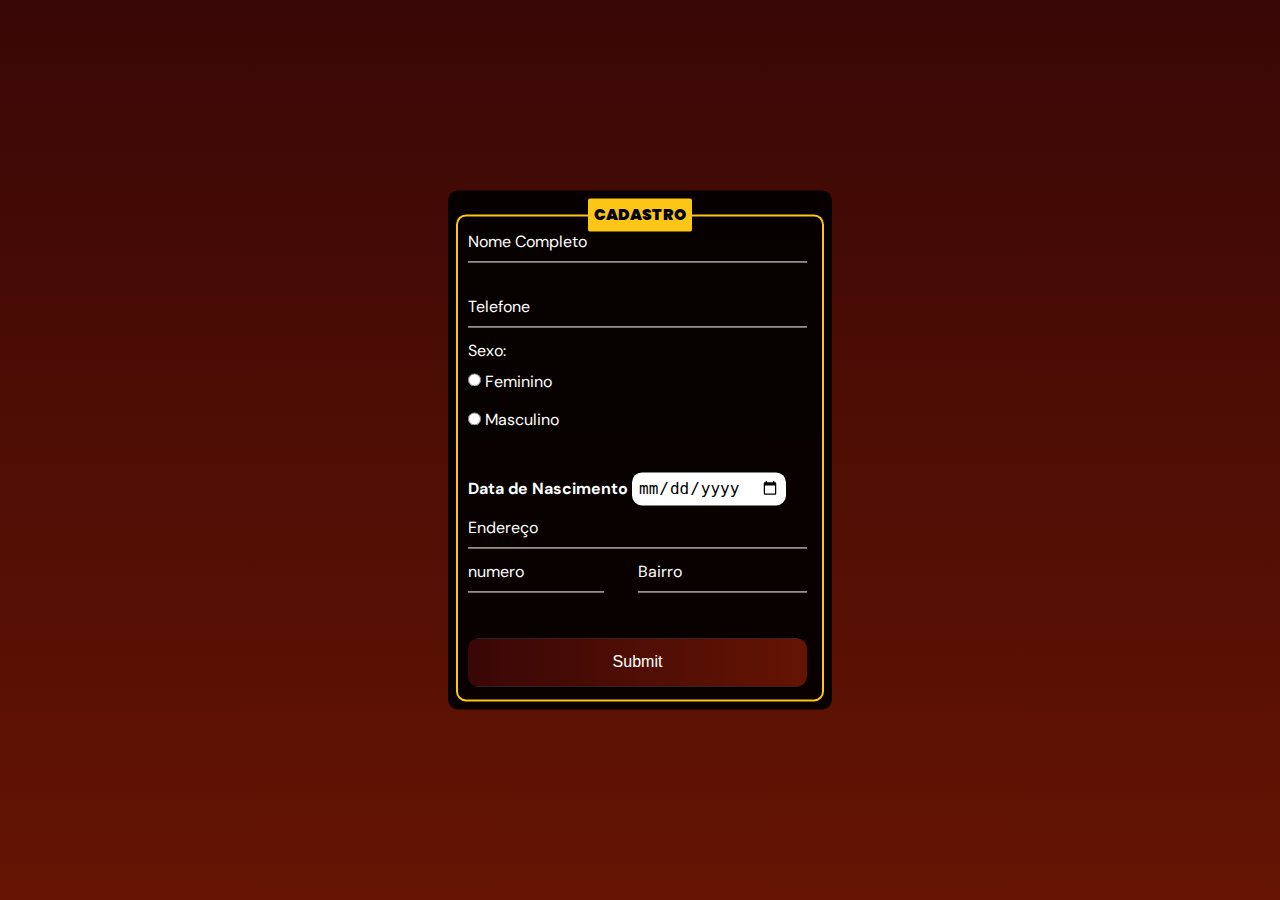
<file: cadastro.html>
<!DOCTYPE html5>
<html lang="pt-br">
<head>
    <meta charset="UTF-8">
    <meta http-equiv="X-UA-Compatible" content="IE=edge">
    <meta name="viewport" content="width=device-width, initial-scale=1.0">
    <link href="https://fonts.googleapis.com/css2?family=DM+Sans:wght@400;500;700&family=Poppins:wght@400;500;700&display=swap" rel="stylesheet">
    <link rel="icon" href="LOGO.png" type="image/x-icon" />
    <title>Cadastro | PizzaHouse</title>

    <style>
    
    *{
        margin: 0;
        padding: 0;
        box-sizing: border-box;
    }

    body{
        font: 400 1rem 'DM Sans';
        background-image: linear-gradient(to top, rgb(101, 20, 3), rgb(57, 7, 6)) ; 
    }
    .box{
        position: absolute;
        top: 50%;
        left: 50%;
        transform: translate(-50%,-50%);
        background-color: rgba(0, 0, 0, 0.9);
        padding: 0.5rem;
        border-radius: 10px;
        width: 24rem;
        color: white;

    }
    input{
        margin: 0.8rem 0;
    }
   
    fieldset{
        border: rgb(252, 198, 23) solid 2px;
        border-radius: 10px;
        width: 100%;
    }
    legend{
        font: 700 0.975rem 'Poppins';
        border: rgb(252, 198, 23) solid 2px;
        border-radius: 2px;
        padding: 0.2rem;
        background-color: rgb(252, 198, 23) ;
        color: black;   
        text-align: center; 
    }
    .inputBox{
        position: relative;
    }
    .inputUser{
        background: none;
        border: none;
        border-bottom: rgb(255, 255, 255) solid 1px ;
        outline: none;
        color: rgb(255, 255, 255);
        font-size: 15px;
        width: 100%;
        letter-spacing: 2px;
    }
    .labelUser{
        position: absolute;
        top: 0px;
        left: 0px;
        pointer-events: none;
        transition: .5px;
    }
    .espaco{

        margin-left: 10px ;
        margin-right: 15px;
    }
    .inputUser:focus ~ .labelUser,
    input:valid ~ .labelUser{
        top: -12px;
        font-size: 14px;
        font-style: oblique;
        color: rgb(221, 214, 214) ;
    }
    #dataNascimento{
        border: none;
        padding: 6px;
        font-size: 16px;
        border-radius: 10px;
    }
    #submit{
        width: 100%;
        background-image: linear-gradient(to left, rgb(101, 20, 3), rgb(57, 7, 6)) ; 
        border: none;
        padding: 15px;
        color: white;
        font-size: 16px ;
        cursor: pointer;
        border-radius: 10px;
    }
    #submit:hover{
        background-image: linear-gradient(to left, rgb(85, 17, 3), rgb(37, 4, 3)) ;
    }

    #bairro{
        width: 100%;
        
    }
    #numero{
        width: 80%;
        
    }
    .ladolado{
        display: flex;
        justify-content: space-between;
    }
    </style>

</head>
<body>
    <div class="box">

        <form action="">
            <fieldset>
            
                <legend><b>CADASTRO</b></legend>
            <div class="espaco">
                <div class="inputBox">
                    <input type="text" name="nome" id="nome" class="inputUser" required>
                    <label for="nome" class="labelUser">Nome Completo</label>
                </div>
                <br>
                <div class="inputBox">
                    <input type="text" name="telefone" id="telefone" class="inputUser" required>
                    <label for="telefone"class="labelUser">Telefone</label>
                </div>
                Sexo:<br>

                <input type="radio" name="genero" id="feminino" value="feminino">
                <label for="feminino">Feminino</label>
                <br>
                <input type="radio" name="genero" id="masculino" value="masculino">
                <label for="masculino">Masculino</label>
                <br>
                <br>
               
                <label for="dataNascimento"><b>Data de Nascimento</b></label>
                 <input type="date" name="dataNascimento" id="dataNascimento" required>

                <br>
                <div class="inputBox">
                    <input type="text" name="enderco" id="endereco" class="inputUser" required>
                    <label for="endereco" class="labelUser">Endereço</label>
                </div>
                <div class="ladolado">

                    <div class="inputBox">
                        <input type="text" name="numero" id="numero" class="inputUser" required>
                        <label for="numero" class="labelUser">numero</label>
                    </div>
                    <div class="inputBox">
                        <input type="text" name="bairro" id="bairro" class="inputUser" required>
                        <label for="bairro" class="labelUser">Bairro</label>
                    </div>

                </div>
                <br>
                <input type="submit" name="submit" id="submit">
            </div>
            </fieldset>
        </form>
    </div>
</body>
</html>
</file>
